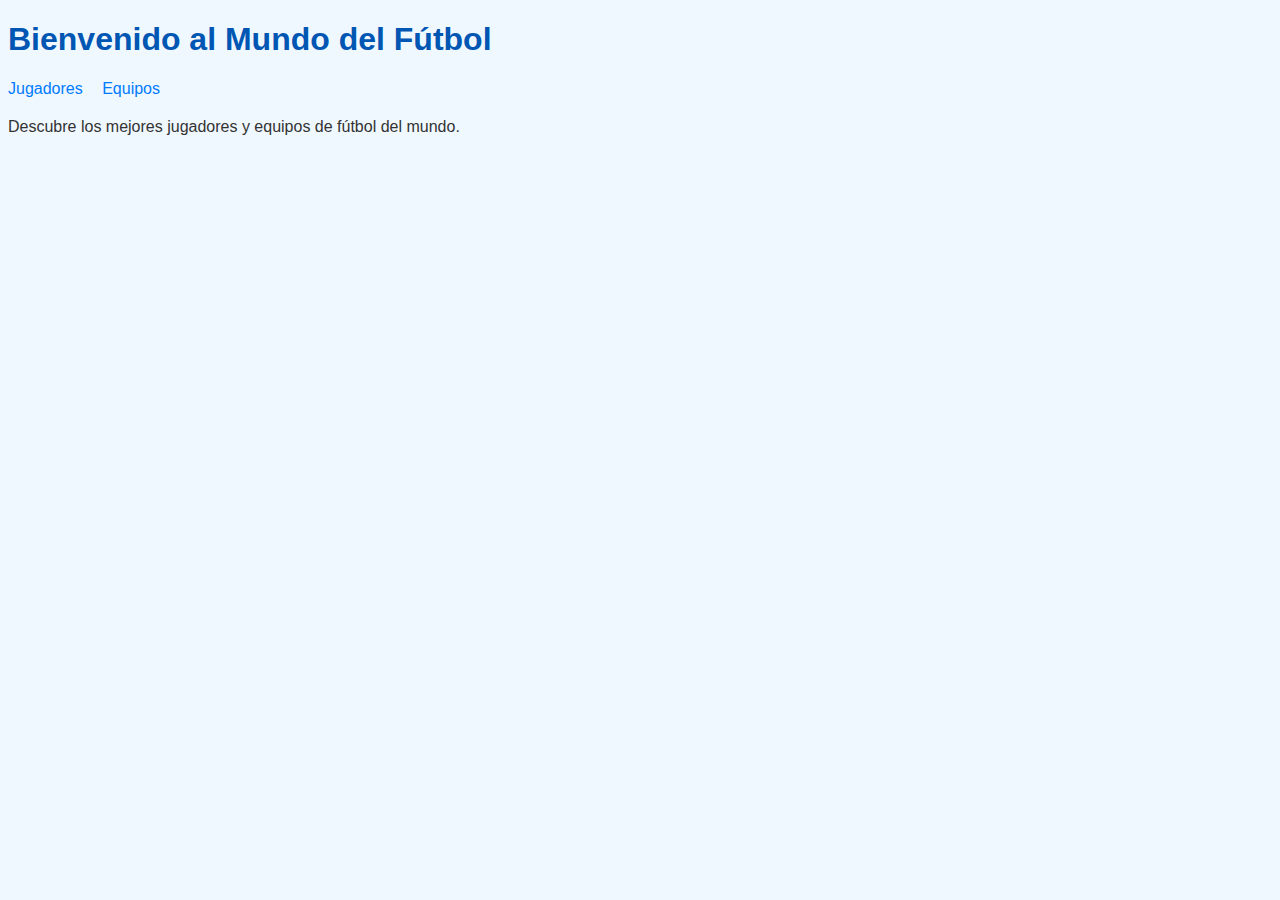
<file: primerafase/index.html>
<!DOCTYPE html>
<html lang="es">
<head>
    <meta charset="UTF-8">
    <meta name="viewport" content="width=device-width, initial-scale=1.0">
    <title>Inicio - Fútbol</title>
    <style>
        body {
            background-color: #f0f8ff;
            font-family: Arial, sans-serif;
            color: #333;
        }
        h1 {
            color: #0056b3;
        }
        nav {
            margin: 20px 0;
        }
        a {
            margin-right: 15px;
            text-decoration: none;
            color: #007bff;
        }
    </style>
</head>
<body>

<h1>Bienvenido al Mundo del Fútbol</h1>
<nav>
    <a href="jugadores.html">Jugadores</a>
    <a href="equipos.html">Equipos</a>
</nav>
<p>Descubre los mejores jugadores y equipos de fútbol del mundo.</p>

</body>
</html>
</file>
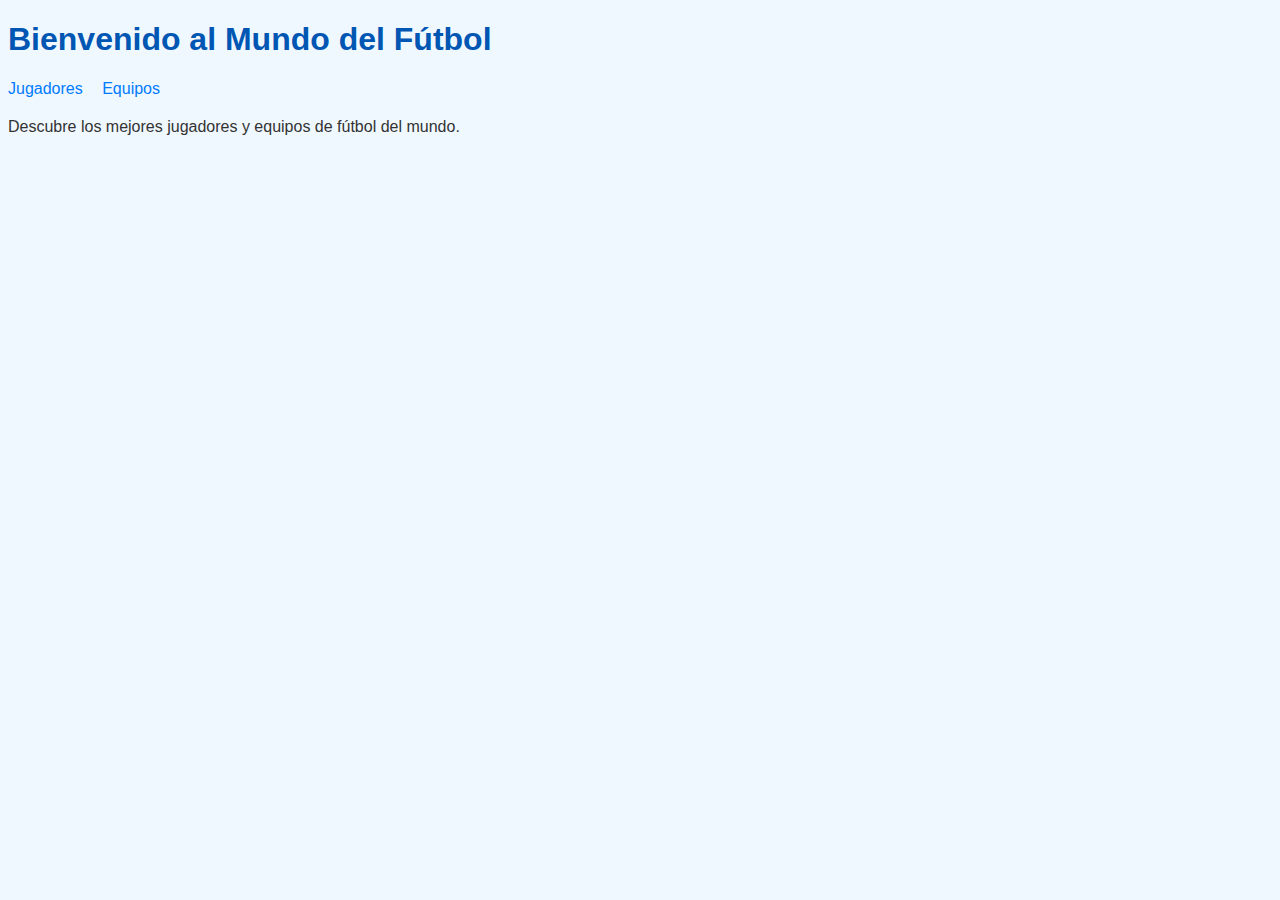
<file: segundafase/index.html>
<!DOCTYPE html>
<html lang="es">
<head>
    <meta charset="UTF-8">
    <meta name="viewport" content="width=device-width, initial-scale=1.0">
    <title>Inicio: Futbol</title>
    <link rel ="stylesheet" href="styles.css">
</head>
<body>
<h1>Bienvenido al Mundo del Fútbol</h1>
<nav>
    <a href="jugadores.html">Jugadores</a>
    <a href="equipos.html">Equipos</a>
</nav>
<p>Descubre los mejores jugadores y equipos de fútbol del mundo.</p>

</body>
</html>
</file>
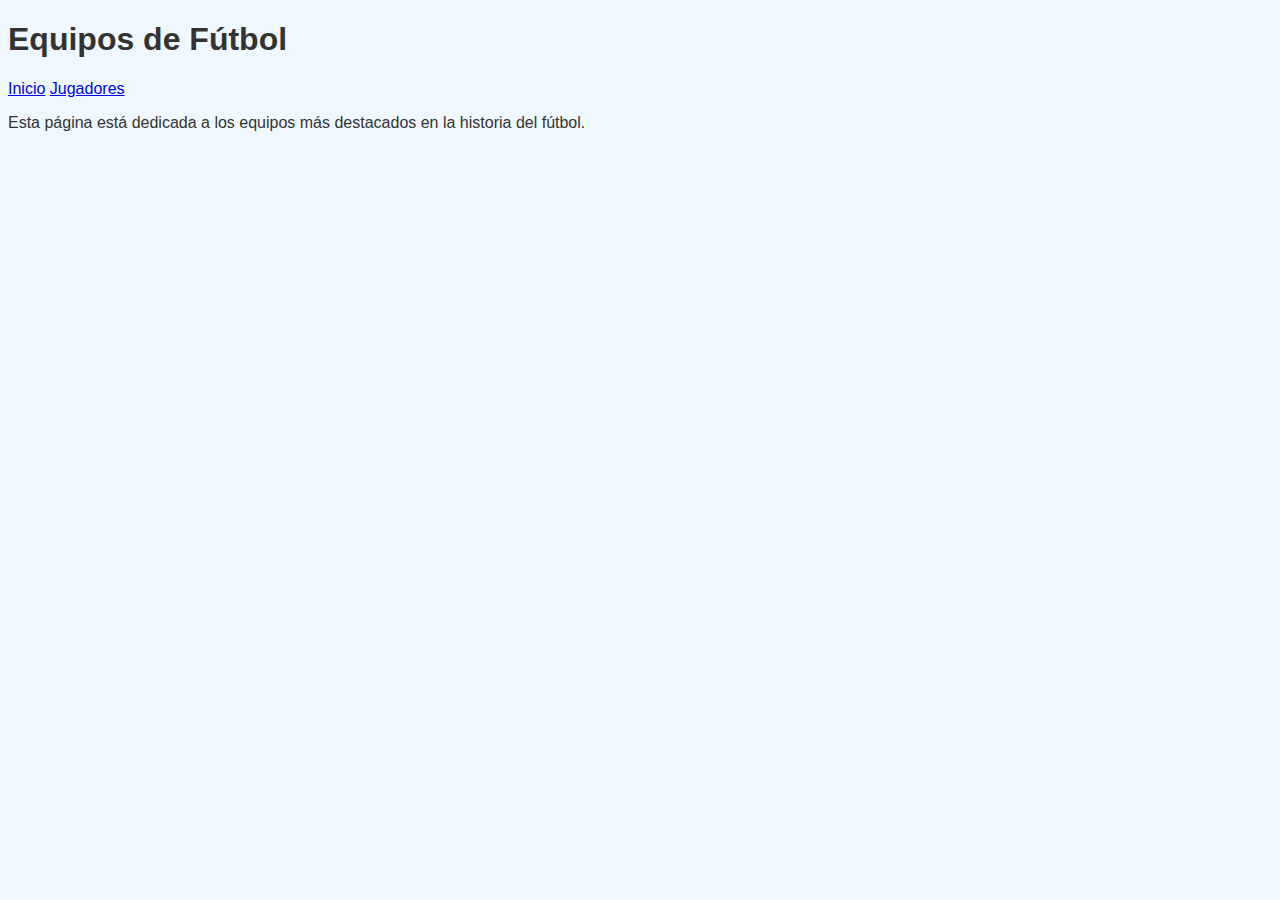
<file: primerafase/equipos.html>
<!DOCTYPE html>
<html lang="es">
<head>
    <meta charset="UTF-8">
    <meta name="viewport" content="width=device-width, initial-scale=1.0">
    <title>Equipos - Fútbol</title>
    <style>
        body {
            background-color: #f0f8ff;
            font-family: Arial, sans-serif;
            color: #333;
        }
    </style>
</head>
<body>

<h1>Equipos de Fútbol</h1>
<nav>
    <a href="index.html">Inicio</a>
    <a href="jugadores.html">Jugadores</a>
</nav>
<p>Esta página está dedicada a los equipos más destacados en la historia del fútbol.</p>

</body>
</html>
</file>
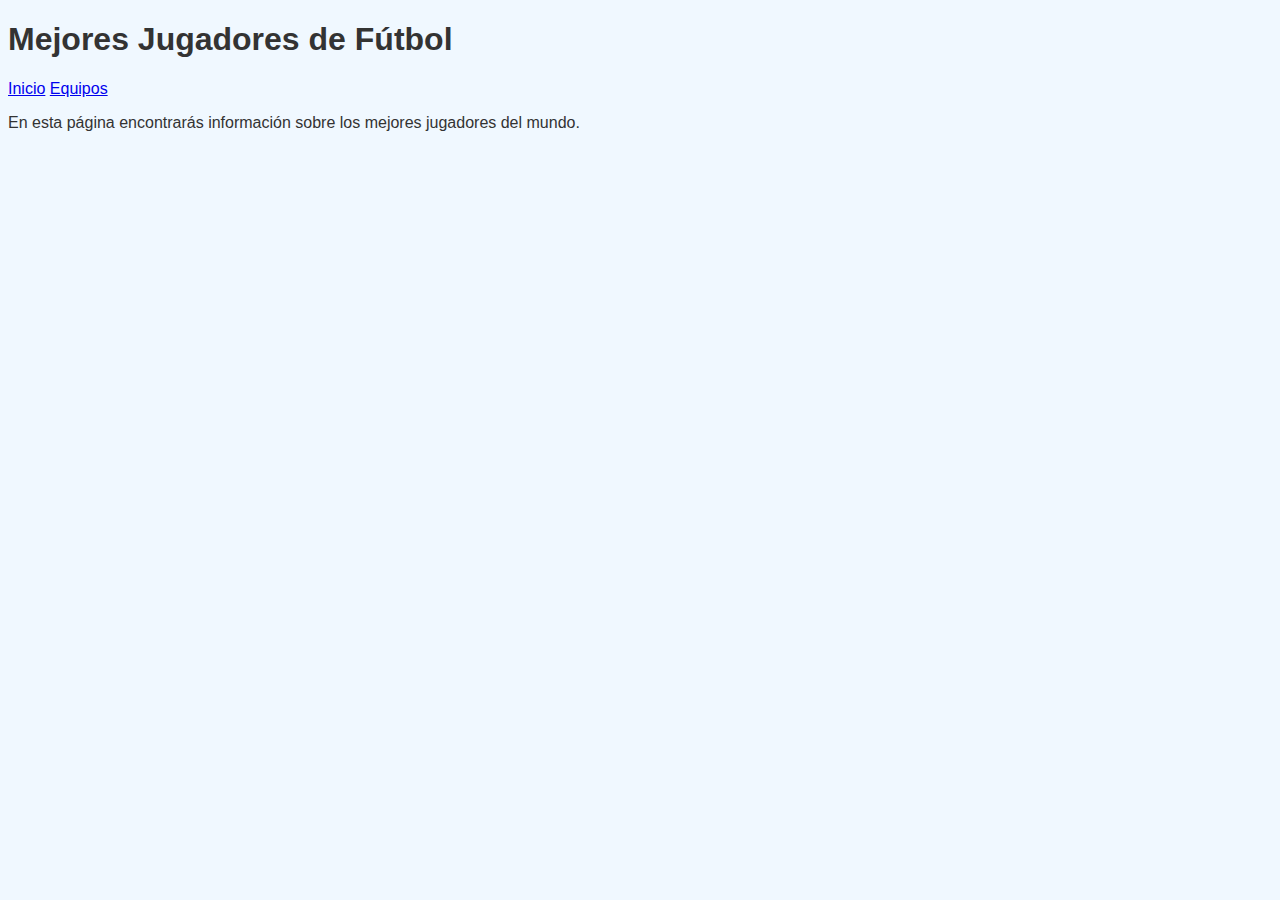
<file: primerafase/jugadores.html>
<!DOCTYPE html>
<html lang="es">
<head>
    <meta charset="UTF-8">
    <meta name="viewport" content="width=device-width, initial-scale=1.0">
    <title>Jugadores - Fútbol</title>
    <style>
        body {
            background-color: #f0f8ff;
            font-family: Arial, sans-serif;
            color: #333;
        }
    </style>
</head>
<body>

<h1>Mejores Jugadores de Fútbol</h1>
<nav>
    <a href="index.html">Inicio</a>
    <a href="equipos.html">Equipos</a>
</nav>
<p>En esta página encontrarás información sobre los mejores jugadores del mundo.</p>

</body>
</html>
</file>
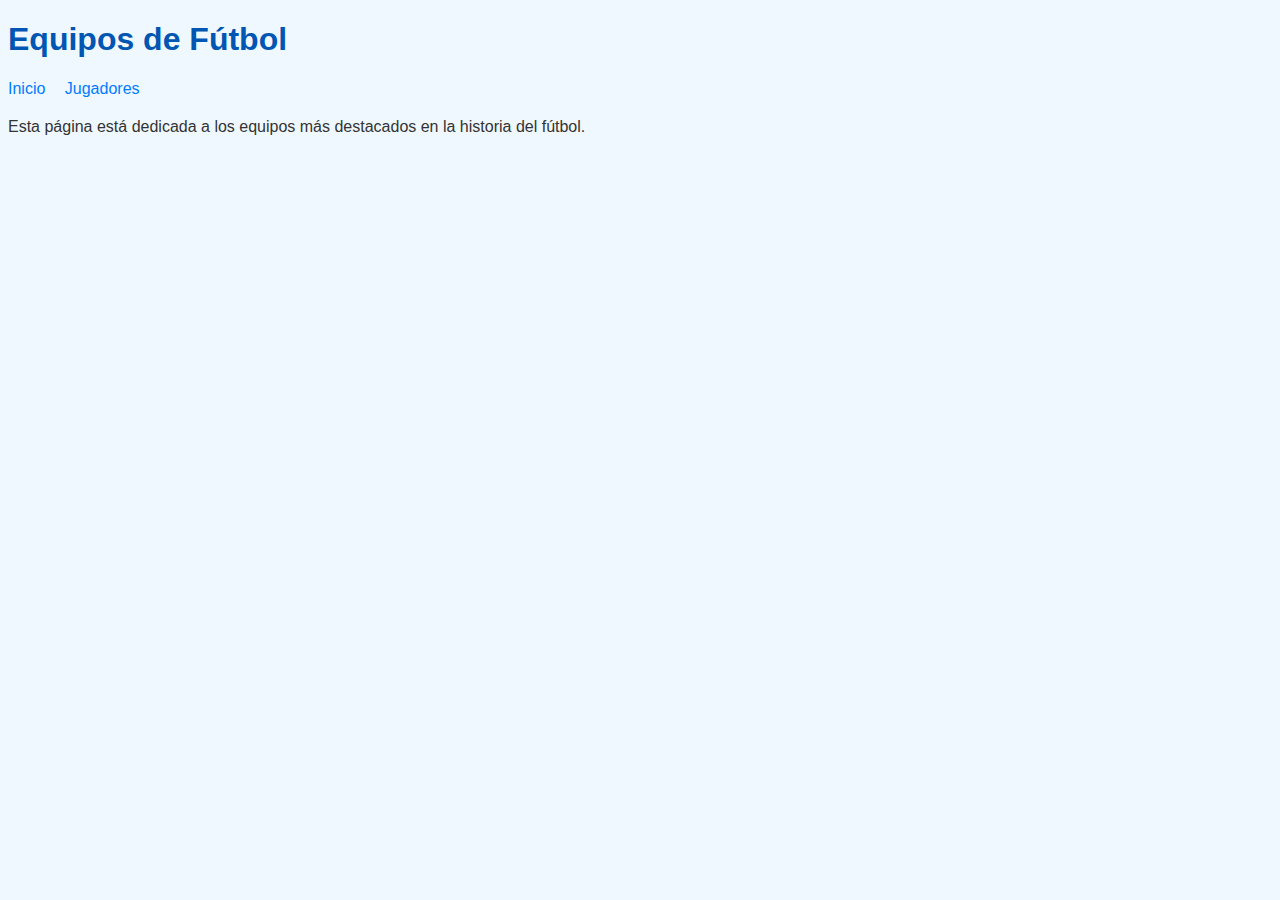
<file: segundafase/equipos.html>
<!DOCTYPE html>
<html lang="es">
<head>
    <meta charset="UTF-8">
    <meta name="viewport" content="width=device-width, initial-scale=1.0">
    <title>Equipos - Fútbol</title>
    <link rel="stylesheet" href="styles.css">
</head>
<body>
<h1>Equipos de Fútbol</h1>
<nav>
    <a href="index.html">Inicio</a>
    <a href="jugadores.html">Jugadores</a>
</nav>
<p>Esta página está dedicada a los equipos más destacados en la historia del fútbol.</p>
</body>
</html>
</file>
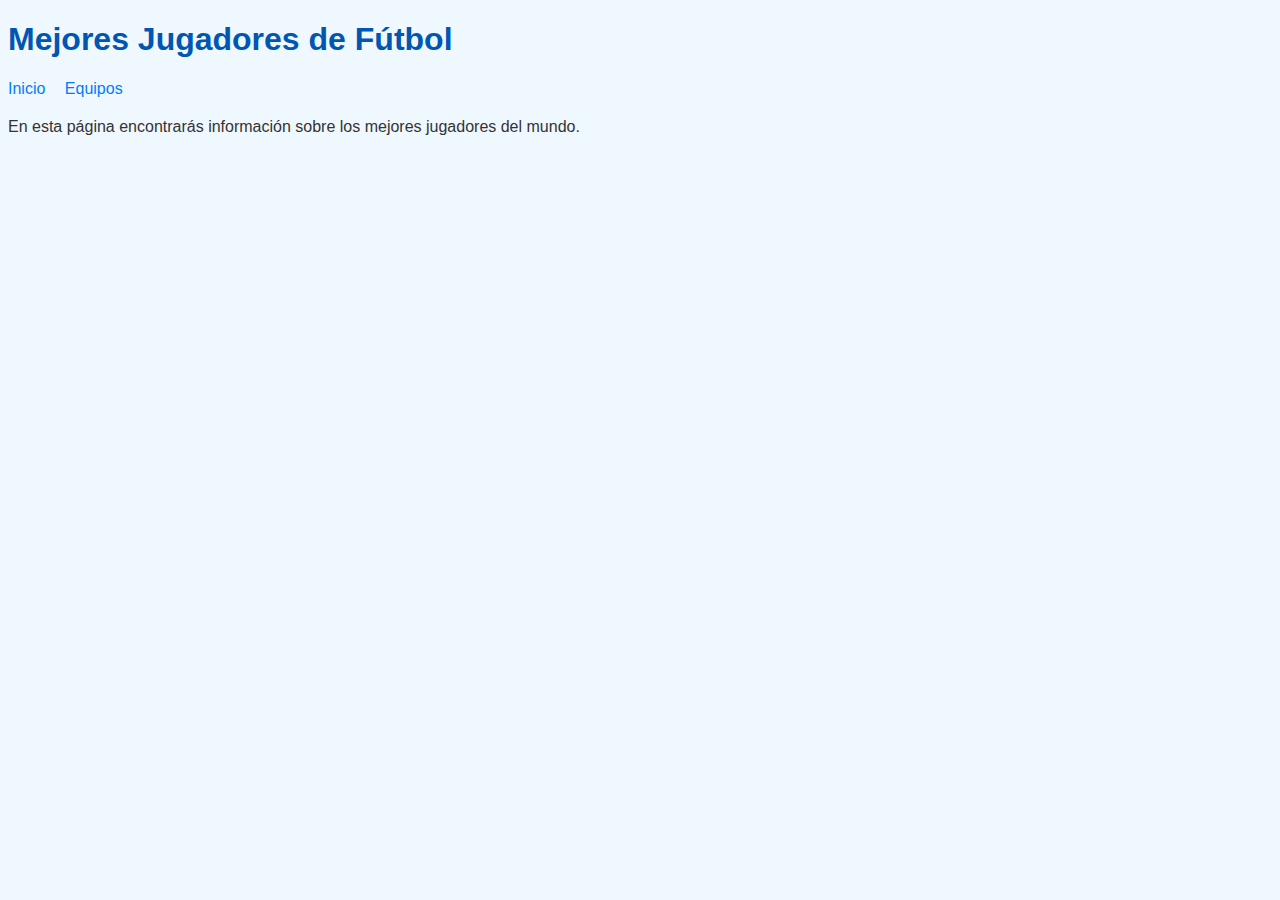
<file: segundafase/jugadores.html>
<!DOCTYPE html>
<html lang="es">
<head>
    <meta charset="UTF-8">
    <meta name="viewport" content="width=device-width, initial-scale=1.0">
    <title>Jugadores - Fútbol</title>
    <link rel="stylesheet" href="styles.css">
</head>
<body>
<h1>Mejores Jugadores de Fútbol</h1>
<nav>
    <a href="index.html">Inicio</a>
    <a href="equipos.html">Equipos</a>
</nav>
<p>En esta página encontrarás información sobre los mejores jugadores del mundo.</p>
</body>
</html>
</file>
<file: segundafase/styles.css>
body {
    background-color: #f0f8ff;
    font-family: Arial, sans-serif;
    color: #333;
}

h1 {
    color: #0056b3;
}

nav {
    margin: 20px 0;
}

a {
    margin-right: 15px;
    text-decoration: none;
    color: #007bff;
}
</file>
